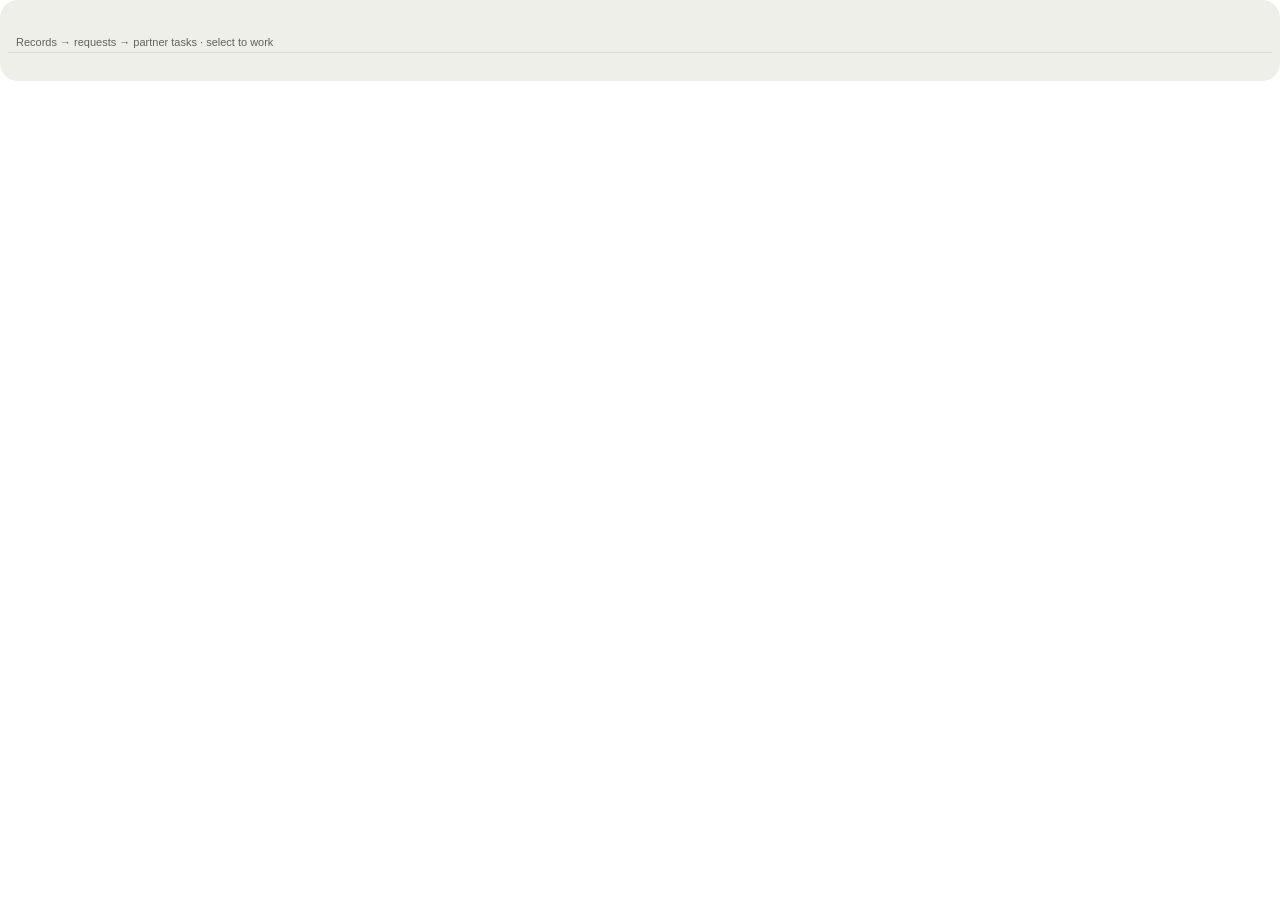
<file: ui/evidence_scene/index.html>
<!doctype html><html lang="en"><head><meta charset="utf-8"><meta name="viewport" content="width=device-width,initial-scale=1"><style>
*{box-sizing:border-box}body{margin:0;color:#171a19;font:13px Arial,sans-serif}.map{background:#eeefe9;border-radius:18px;padding:12px 8px}.track{display:flex;gap:8px;overflow-x:auto;padding:8px 6px 16px;scroll-behavior:smooth;scrollbar-color:#a7ab9f transparent}.node{position:relative;flex:0 0 132px;min-height:160px;border:1px solid transparent;border-radius:14px;background:transparent;color:#171a19;padding:12px 8px;cursor:pointer;font:inherit}.node[aria-pressed=true]{background:#fff;border-color:#343a32;box-shadow:0 4px 12px #0001}.node:focus-visible{outline:3px solid #9a7513;outline-offset:-3px}.node strong,.node small{display:block;line-height:1.5}.node small{font-size:10px;color:#5e655b}.number{position:absolute;top:7px;left:9px;font-size:10px;color:#60695a}.stage{height:65px;perspective:500px;display:grid;place-items:center}.cube{width:35px;height:35px;position:relative;transform-style:preserve-3d;transform:rotateX(-24deg) rotateY(-34deg);transition:transform .25s}.node:hover .cube,.node[aria-pressed=true] .cube{transform:translateY(-5px) rotateX(-24deg) rotateY(-24deg)}.face{position:absolute;width:35px;height:35px;border:1px solid #b6beb0;background:#d6ddd0}.front{transform:translateZ(17.5px)}.right{transform:rotateY(90deg) translateZ(17.5px);background:#b9c3b1}.top{transform:rotateX(90deg) translateZ(17.5px);background:#f6f8f2}.difference .front{background:#f4ce49;border-color:#c5a42d}.difference .right{background:#c9a62c}.difference .top{background:#ffe78f}.missing .face{background:#ffffff80;border:2px dashed #7a8272}.badge{font-size:10px;display:inline-block;border-radius:5px;background:#e2e6dc;padding:4px 6px;margin:7px 0}.difference .badge{background:#ffe58a}.missing .badge{background:#f1e9d8}.hint{font-size:11px;color:#5e655b;padding:0 8px 4px}@media(prefers-reduced-motion:reduce){.cube{transition:none}.track{scroll-behavior:auto}}
.commands{display:flex;gap:8px;flex-wrap:wrap;padding:12px 8px 4px;border-top:1px solid #d9ddd1}.commands button{cursor:pointer;min-height:44px;border:1px solid #c8cdbf;background:#fff;color:#20251c;border-radius:9px;padding:8px 12px;font:600 12px Arial}.commands button:first-child{background:#f4ce49;border-color:#d3b13e}.commands button:focus-visible{outline:3px solid #9a7513}.workflow{display:block;font-size:10px;color:#345a36;margin-top:4px}.action .front,.task .front{background:#cbdce9}.action .top,.task .top{background:#e5eef5}.kind{display:block;font-size:9px;color:#686f61;text-transform:uppercase;letter-spacing:1px}.task .cube{transform:rotateX(-24deg) rotateY(-34deg) scale(.9)}
</style></head><body><div class="map"><div class="track" role="group" aria-label="Shipment evidence stages"></div><div class="hint">Records → requests → partner tasks · select to work</div><div class="commands" aria-label="Actions for selected node"></div></div><script>
const send=(type,extra={})=>window.parent.postMessage({isStreamlitMessage:true,type,...extra},'*');
let selected=null;let nodes=[];let compact=false;const track=document.querySelector('.track');
function height(){send('streamlit:setFrameHeight',{height:Math.ceil(document.querySelector('.map').getBoundingClientRect().height)+2})}
function choose(intent){send('streamlit:setComponentValue',{value:{id:selected,intent,nonce:crypto.randomUUID()},dataType:'json'})}
function commands(){const box=document.querySelector('.commands');box.replaceChildren();const node=nodes.find(n=>n.id===selected);(node?.commands||[]).forEach(([intent,label])=>{const button=document.createElement('button');button.textContent=compact?'Open case to '+label.toLowerCase():label;button.dataset.intent=intent;button.onclick=()=>choose(intent);box.append(button)});height()}
function render(){track.replaceChildren();nodes.forEach((node,i)=>{const b=document.createElement('button');b.type='button';b.className='node '+(node.kind||'event')+' '+(node.status==='Difference'?'difference':node.status.startsWith('Missing')?'missing':'');b.dataset.id=node.id;b.setAttribute('aria-pressed',String(node.id===selected));b.setAttribute('aria-label',`${i+1}. ${node.label}: ${node.status}`);b.innerHTML='<span class="number"></span><div class="stage" aria-hidden="true"><div class="cube"><span class="face front"></span><span class="face right"></span><span class="face top"></span></div></div><span class="kind"></span><strong></strong><span class="badge"></span><small></small><span class="workflow"></span>';b.querySelector('.number').textContent=String(i+1).padStart(2,'0');b.querySelector('.kind').textContent=node.kind==='event'?'Source record':node.kind==='action'?'Approval':'Follow-up';b.querySelector('strong').textContent=node.label;b.querySelector('.badge').textContent=node.status;b.querySelector('small').textContent=node.time;b.querySelector('.workflow').textContent=node.workflow||'';b.onclick=()=>{selected=node.id;track.querySelectorAll('button').forEach(x=>x.setAttribute('aria-pressed',String(x.dataset.id===selected)));commands();choose(null)};track.append(b)});requestAnimationFrame(()=>{track.querySelector('[aria-pressed=true]')?.scrollIntoView({block:'nearest',inline:'center'});commands()})}
window.addEventListener('message',e=>{if(e.source!==window.parent||e.data.type!=='streamlit:render')return;nodes=e.data.args.nodes;compact=e.data.args.compact;if(!nodes.some(n=>n.id===selected))selected=e.data.args.initial;render()});send('streamlit:componentReady',{apiVersion:1});height();
</script></body></html>
</file>
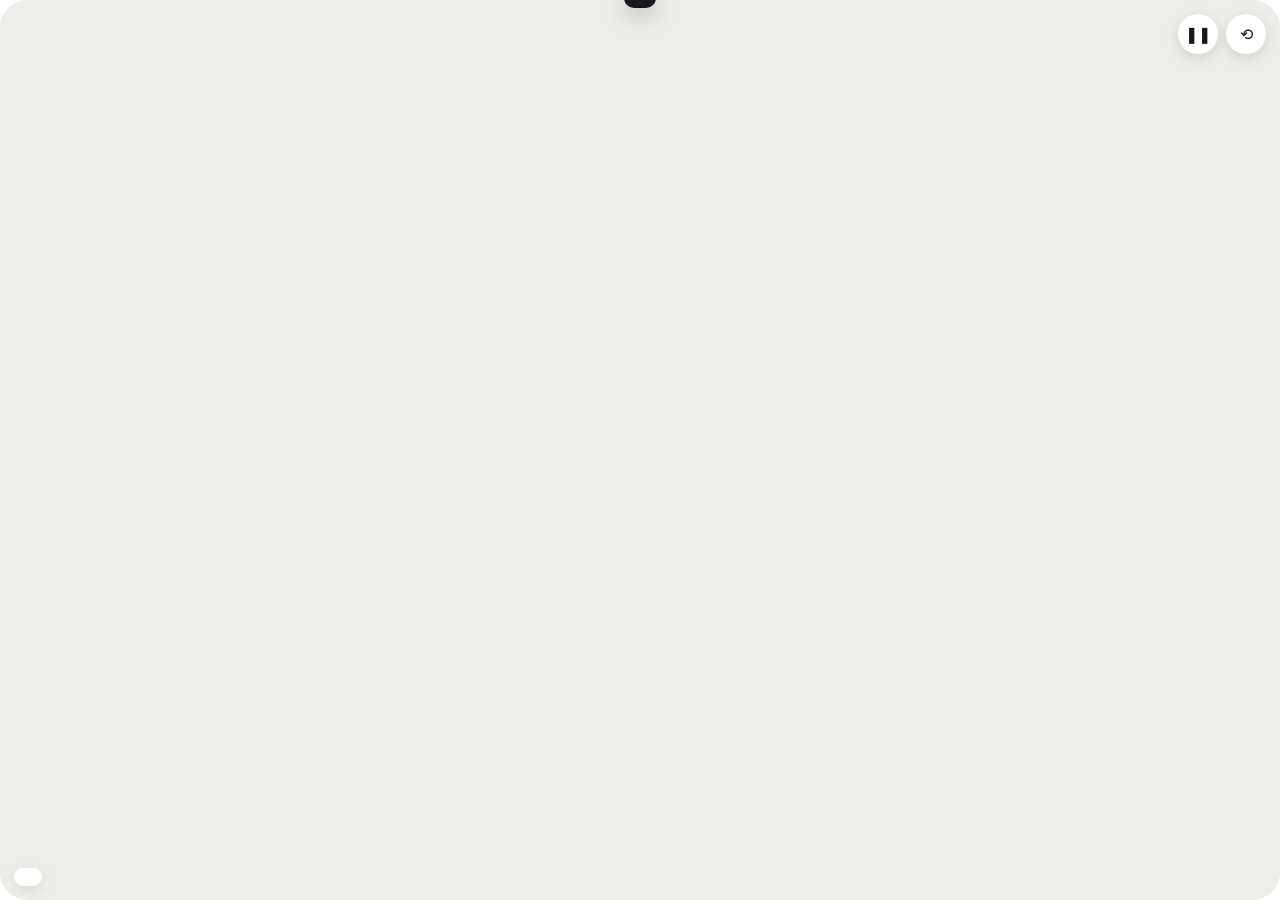
<file: ui/scene3d/index.html>
<!doctype html>
<html lang="en">
<head>
<meta charset="utf-8">
<meta name="viewport" content="width=device-width,initial-scale=1">
<title>ParcelVerify 3D workspace</title>
<style>
*{box-sizing:border-box}
html,body{margin:0;height:100%;overflow:hidden;background:transparent;font-family:Inter,"Segoe UI",Arial,sans-serif;color:#17191a}
#wrap{position:relative;width:100%;height:100%;border-radius:28px;overflow:hidden;background:#eceee9}
canvas{display:block;width:100%;height:100%;touch-action:none;cursor:grab;outline:none}
canvas.drag{cursor:grabbing}canvas.hot{cursor:pointer}
#labels{position:absolute;inset:0;pointer-events:none;overflow:hidden}
.chip{position:absolute;left:0;top:0;transform:translate(-50%,-100%);display:flex;align-items:center;gap:6px;background:#fff;border:0;border-radius:999px;padding:6px 11px;font:600 12px Inter,"Segoe UI",Arial,sans-serif;color:#17191a;box-shadow:0 6px 18px rgba(20,22,20,.16);white-space:nowrap;pointer-events:auto;cursor:pointer;transition:opacity .25s,transform .25s}
.chip .dot{width:8px;height:8px;border-radius:50%;background:#b9bdb4;flex:none}
.chip.diff .dot{background:#f5c542}.chip.miss .dot{background:#fff;border:2px dashed #555}.chip.ok .dot{background:#34b36a}.chip.work .dot{background:#4d8fe0}
.chip.sel{background:#17191a;color:#fff}.chip.sel .dot{box-shadow:0 0 0 2px #fff}
.chip.status{background:#f5c542;color:#17191a;font-weight:700}.chip.status.green{background:#34b36a;color:#fff}.chip.status.blue{background:#4d8fe0;color:#fff}.chip.status.dark{background:#17191a;color:#fff}
.chip.small{padding:4px 8px;font-size:11px}
.chip.hidden{opacity:0;pointer-events:none}
.chip:focus-visible,.hud button:focus-visible,.strip button:focus-visible{outline:3px solid #b98318;outline-offset:2px}
.hud{position:absolute;top:14px;right:14px;display:flex;gap:8px;z-index:3}
.hud button{width:40px;height:40px;border-radius:50%;border:0;background:#fff;box-shadow:0 4px 14px rgba(0,0,0,.12);font-size:16px;cursor:pointer;color:#17191a}
.badge{position:absolute;left:14px;bottom:14px;z-index:3;background:rgba(255,255,255,.94);border-radius:999px;padding:9px 14px;font-size:13px;color:#4c514a;box-shadow:0 4px 14px rgba(0,0,0,.08);max-width:calc(100% - 28px);white-space:nowrap;overflow:hidden;text-overflow:ellipsis}
.badge b{color:#17191a}
.legend{position:absolute;left:14px;top:14px;z-index:3;display:flex;flex-wrap:wrap;gap:6px;max-width:70%}
.legend span{background:rgba(255,255,255,.94);border-radius:999px;padding:5px 9px;font-size:11px;font-weight:600;display:flex;align-items:center;gap:5px}
.legend i{width:9px;height:9px;border-radius:3px;display:inline-block}
.strip{position:absolute;left:0;right:0;bottom:58px;z-index:3;display:flex;gap:6px;padding:0 14px;overflow-x:auto;scrollbar-width:none}
.strip::-webkit-scrollbar{display:none}
.strip button{flex:none;border:0;border-radius:12px;background:rgba(255,255,255,.95);padding:7px 10px;font:600 11px Inter,"Segoe UI",Arial,sans-serif;color:#17191a;cursor:pointer;box-shadow:0 3px 10px rgba(0,0,0,.08);display:flex;gap:6px;align-items:center}
.strip button[aria-pressed=true]{background:#17191a;color:#fff}
.strip .n{opacity:.55}
.toast{position:absolute;left:50%;top:16px;z-index:4;transform:translate(-50%,-140%);background:#17191a;color:#fff;border-radius:999px;padding:10px 16px;font-size:13px;font-weight:600;box-shadow:0 8px 24px rgba(0,0,0,.2);transition:transform .45s cubic-bezier(.2,.9,.3,1.2);max-width:calc(100% - 120px);text-align:center}
.toast.show{transform:translate(-50%,0)}
.toast b{color:#f5c542}
.fallback{position:absolute;inset:0;display:none;align-items:center;justify-content:center;flex-direction:column;gap:8px;padding:24px;text-align:center;color:#4c514a;font-size:14px}
.nogl .fallback{display:flex}.nogl canvas{display:none}
@media (max-width:520px){.chip{font-size:11px;padding:5px 9px}.chip.minor{display:none}.legend{display:none}.badge{font-size:12px}}
@media (prefers-reduced-motion:reduce){.toast,.chip{transition:none}}
</style>
</head>
<body>
<div id="wrap">
  <canvas id="c" tabindex="0" aria-label="Interactive 3D map. Drag to rotate, scroll or pinch to zoom, select a building to inspect it."></canvas>
  <div id="labels" aria-hidden="false"></div>
  <div class="legend" id="legend"></div>
  <div class="hud">
    <button type="button" id="motion" title="Pause motion" aria-label="Pause motion">❚❚</button>
    <button type="button" id="reset" title="Reset view" aria-label="Reset view">⟲</button>
  </div>
  <div class="strip" id="strip" role="group" aria-label="Map locations"></div>
  <div class="badge" id="badge"></div>
  <div class="toast" id="toast" role="status" aria-live="polite"></div>
  <div class="fallback"><b>3D view is not available in this browser.</b><span>Use the location buttons below the map. Every action still works.</span></div>
</div>
<script type="module">
import * as THREE from './three.module.min.js';

/* ---------- Streamlit bridge (component API v1, no external library) ---------- */
const send=(type,extra={})=>window.parent.postMessage({isStreamlitMessage:true,type,...extra},'*');
const nonce=()=>Date.now().toString(36)+Math.random().toString(36).slice(2,10);
const emit=(kind,id)=>send('streamlit:setComponentValue',{value:{type:kind,id,nonce:nonce()},dataType:'json'});
let frameHeight=0;
const setHeight=h=>{if(h!==frameHeight){frameHeight=h;send('streamlit:setFrameHeight',{height:h})}};

/* ---------- Palette taken from the reference: white city, yellow focus, charcoal ---------- */
const C={bg:0xeceee9,ground:0xe3e5df,block:0xf4f4f1,bld:0xfbfbf9,yellow:0xf5c542,black:0x1d1f21,green:0x34b36a,blue:0x4d8fe0,road:0xdfe1db,box:0xc8945c,tape:0xe9d3a8,grey:0xc9ccc4};
const wrap=document.getElementById('wrap'),canvas=document.getElementById('c'),labels=document.getElementById('labels');
const stripEl=document.getElementById('strip'),badgeEl=document.getElementById('badge'),toastEl=document.getElementById('toast'),legendEl=document.getElementById('legend');
let reduce=matchMedia('(prefers-reduced-motion: reduce)').matches;
let paused=reduce;

let renderer;
try{renderer=new THREE.WebGLRenderer({canvas,antialias:true});}catch(e){wrap.classList.add('nogl');}
const scene=new THREE.Scene();
scene.background=new THREE.Color(C.bg);
scene.fog=new THREE.Fog(C.bg,135,230);
const camera=new THREE.OrthographicCamera(-1,1,1,-1,1,500);
const rig={target:new THREE.Vector3(0,0,0),yaw:Math.PI*0.25,pitch:0.68,dist:150,zoom:1,base:58};
if(renderer){
  renderer.setPixelRatio(Math.min(window.devicePixelRatio||1,2));
  renderer.shadowMap.enabled=true;renderer.shadowMap.type=THREE.PCFSoftShadowMap;
  renderer.outputColorSpace=THREE.SRGBColorSpace;
}
scene.add(new THREE.HemisphereLight(0xffffff,0xd5d8cf,1.55));
const sun=new THREE.DirectionalLight(0xffffff,1.9);
sun.position.set(-40,80,30);sun.castShadow=true;sun.shadow.mapSize.set(2048,2048);
Object.assign(sun.shadow.camera,{left:-75,right:75,top:75,bottom:-75,near:10,far:220});sun.shadow.bias=-0.0006;
scene.add(sun);scene.add(sun.target);

/* ---------- small helpers ---------- */
const mat=(color,extra={})=>new THREE.MeshStandardMaterial({color,roughness:.88,metalness:0,...extra});
const M={ground:mat(C.ground),block:mat(C.block),bld:mat(C.bld),black:mat(C.black,{roughness:.6}),yellow:mat(C.yellow,{roughness:.7}),green:mat(C.green),blue:mat(C.blue),box:mat(C.box),tape:mat(C.tape),wheel:mat(0x2b2d2f),route:mat(C.yellow,{roughness:.5,emissive:0x5a4300,emissiveIntensity:.25}),routeBase:mat(0xd2d5cd),glass:mat(0x9aa3a8,{roughness:.3})};
const box=(w,h,d,m)=>{const o=new THREE.Mesh(new THREE.BoxGeometry(w,h,d),m);o.castShadow=true;o.receiveShadow=true;return o};
function rng(seedText){let h=1779033703^seedText.length;for(let i=0;i<seedText.length;i++){h=Math.imul(h^seedText.charCodeAt(i),3432918353);h=h<<13|h>>>19}
  return()=>{h=Math.imul(h^h>>>16,2246822507);h=Math.imul(h^h>>>13,3266489909);h^=h>>>16;return(h>>>0)/4294967296}}
const ease=t=>t<.5?4*t*t*t:1-Math.pow(-2*t+2,3)/2;
const tweens=[];
function tween(dur,apply,done){dirty=true;if(reduce||dur<=0){apply(1);done&&done();return}tweens.push({t0:performance.now(),dur,apply,done})}
function runTweens(now){for(let i=tweens.length-1;i>=0;i--){const tw=tweens[i];const t=Math.min(1,(now-tw.t0)/tw.dur);tw.apply(ease(t));if(t>=1){tweens.splice(i,1);tw.done&&tw.done()}}}
function disposeTree(o){o.traverse(n=>{if(n.geometry)n.geometry.dispose();if(n.material&&!Object.values(M).includes(n.material)){(Array.isArray(n.material)?n.material:[n.material]).forEach(m=>{m.map&&m.map.dispose();m.dispose()})}})}

class Poly{
  constructor(points){this.p=points.map(([x,z])=>new THREE.Vector3(x,0,z));this.cum=[0];
    for(let i=1;i<this.p.length;i++)this.cum.push(this.cum[i-1]+this.p[i].distanceTo(this.p[i-1]));this.len=this.cum[this.cum.length-1]}
  at(d){d=Math.max(0,Math.min(this.len,d));let i=1;while(i<this.p.length-1&&this.cum[i]<d)i++;
    const a=this.p[i-1],b=this.p[i],seg=this.cum[i]-this.cum[i-1]||1,t=(d-this.cum[i-1])/seg;
    return{pos:a.clone().lerp(b,t),dir:b.clone().sub(a).normalize()}}
}

/* ---------- labels projected from 3D anchors ---------- */
const chips=[];
function chip(text,cls,anchor,onClick,title){
  const el=document.createElement('button');el.type='button';el.className='chip '+(cls||'');
  el.innerHTML='<span class="dot"></span><span class="t"></span>';el.querySelector('.t').textContent=text;
  if(title)el.title=title;el.setAttribute('aria-label',title||text);
  if(onClick)el.onclick=e=>{e.stopPropagation();onClick()};else el.style.pointerEvents='none';
  labels.append(el);const c={el,anchor,lift:0};chips.push(c);return c}
function clearChips(){chips.splice(0).forEach(c=>c.el.remove())}
const v3=new THREE.Vector3();
function placeChips(){const w=wrap.clientWidth,h=wrap.clientHeight;
  for(const c of chips){v3.copy(c.anchor);v3.y+=c.lift;v3.project(camera);
    const x=(v3.x+1)/2*w,y=(1-v3.y)/2*h;c.el.style.left=x.toFixed(1)+'px';c.el.style.top=y.toFixed(1)+'px';
    c.el.style.visibility=(x<-80||x>w+80||y<-40||y>h+40)?'hidden':'visible'}}

let toastTimer=null;
function toast(html,ms=3600){toastEl.innerHTML=html;toastEl.classList.add('show');clearTimeout(toastTimer);toastTimer=setTimeout(()=>toastEl.classList.remove('show'),ms)}

/* ---------- city: a white isometric neighbourhood like the reference ---------- */
const R=5,BLOCK=10,INNER=7.4;
const world=new THREE.Group();scene.add(world);
let cityGroup=null,dynamicGroup=null;
function buildCity(seedText,reserved){
  if(cityGroup){world.remove(cityGroup);disposeTree(cityGroup)}
  cityGroup=new THREE.Group();world.add(cityGroup);
  const ground=new THREE.Mesh(new THREE.PlaneGeometry(400,400),M.ground);ground.rotation.x=-Math.PI/2;ground.receiveShadow=true;cityGroup.add(ground);
  const rand=rng(seedText);
  const slabs=[],blds=[],crowns=[],trunks=[];
  const m4=new THREE.Matrix4(),q=new THREE.Quaternion(),s=new THREE.Vector3(),p=new THREE.Vector3();
  const put=(arr,x,y,z,w,h,d)=>arr.push(m4.compose(p.set(x,y,z),q,s.set(w,h,d)).clone());
  for(let i=-R;i<=R;i++)for(let j=-R;j<=R;j++){
    const cx=i*BLOCK,cz=j*BLOCK;put(slabs,cx,.12,cz,INNER,.24,INNER);
    if(reserved.has(i+','+j))continue;
    const r=rand();
    if(r<.14){for(let k=0;k<5;k++){const tx=cx+(rand()-.5)*5.6,tz=cz+(rand()-.5)*5.6,sc=.7+rand()*.6;put(crowns,tx,1.25*sc+.24,tz,sc,sc,sc);put(trunks,tx,.55+.24,tz,.18,.7,.18)}continue}
    const slots=r<.35?[[0,0,5.6,5.6]]:[[-1.75,-1.75,2.9,2.9],[1.75,-1.75,2.9,2.9],[-1.75,1.75,2.9,2.9],[1.75,1.75,2.9,2.9]];
    for(const[ox,oz,mw,md]of slots){
      if(slots.length>1&&rand()<.22){const sc=.6+rand()*.4;put(crowns,cx+ox,1.2*sc+.24,cz+oz,sc,sc,sc);put(trunks,cx+ox,.55+.24,cz+oz,.18,.7,.18);continue}
      const w=mw*(.72+rand()*.26),d=md*(.72+rand()*.26),h=(slots.length>1?1.1:1.6)+Math.pow(rand(),1.6)*(slots.length>1?5:6.5);
      put(blds,cx+ox,.24+h/2,cz+oz,w,h,d);
      if(rand()<.45){const h2=.6+rand()*1.6;put(blds,cx+ox+(rand()-.5)*.4,.24+h+h2/2,cz+oz+(rand()-.5)*.4,w*.55,h2,d*.55)}
      if(rand()<.3){put(blds,cx+ox+w*.36,.24+h+.25,cz+oz-d*.3,.5,.5,.5)}
    }
    if(rand()<.6){const side=rand()<.5?-1:1;for(let k=-1;k<=1;k+=2){const sc=.45;put(crowns,cx+k*2.4,.9+.24,cz+side*3.25,sc,sc,sc);put(trunks,cx+k*2.4,.45+.24,cz+side*3.25,.12,.5,.12)}}
  }
  const inst=(geo,material,arr,shadow=true)=>{if(!arr.length)return;const im=new THREE.InstancedMesh(geo,material,arr.length);arr.forEach((m,k)=>im.setMatrixAt(k,m));im.castShadow=shadow;im.receiveShadow=true;cityGroup.add(im)};
  inst(new THREE.BoxGeometry(1,1,1),M.block,slabs,false);
  inst(new THREE.BoxGeometry(1,1,1),M.bld,blds);
  inst(new THREE.IcosahedronGeometry(1,0),M.bld,crowns);
  inst(new THREE.CylinderGeometry(1,1,1,5),M.bld,trunks);
}

/* ---------- shared objects ---------- */
function makePin(color=C.black){
  const g=new THREE.Group();const m=mat(color,{roughness:.5});
  const head=new THREE.Mesh(new THREE.SphereGeometry(.95,20,14),m);head.position.y=1.5;head.castShadow=true;
  const tip=new THREE.Mesh(new THREE.ConeGeometry(.78,1.4,20),m);tip.rotation.x=Math.PI;tip.position.y=.62;tip.castShadow=true;
  const icon=new THREE.Mesh(new THREE.BoxGeometry(.6,.6,.6),mat(0xffffff,{emissive:0xffffff,emissiveIntensity:.3}));icon.position.y=1.5;icon.rotation.set(.5,.6,0);
  g.add(head,tip,icon);g.userData.icon=icon;return g}
function makeRing(color=C.yellow){const r=new THREE.Mesh(new THREE.RingGeometry(3.1,3.7,48),new THREE.MeshBasicMaterial({color,transparent:true,opacity:.9,side:THREE.DoubleSide,depthWrite:false}));r.rotation.x=-Math.PI/2;r.position.y=.3;return r}
function makeParcel(){const g=new THREE.Group();const b=box(1.2,.9,1.2,M.box);const t=box(1.22,.92,.24,M.tape);const t2=box(.24,.92,1.22,M.tape);g.add(b,t,t2);return g}
function makeVan(){
  const g=new THREE.Group();
  const body=box(2.6,1.3,1.4,M.black);body.position.y=1.05;
  const cab=box(1,1,1.38,M.black);cab.position.set(1.65,.9,0);
  const glass=box(.05,.5,1.2,M.glass);glass.position.set(2.16,1.1,0);
  const stripe=box(2.62,.22,1.42,M.yellow);stripe.position.y=1.15;
  g.add(body,cab,glass,stripe);
  for(const[x,z]of[[-.8,.7],[-.8,-.7],[1.4,.7],[1.4,-.7]]){const w=new THREE.Mesh(new THREE.CylinderGeometry(.36,.36,.3,14),M.wheel);w.rotation.x=Math.PI/2;w.position.set(x,.38,z);g.add(w)}
  const cargo=makeParcel();cargo.scale.setScalar(.75);cargo.position.set(-.4,2.05,0);cargo.visible=false;g.add(cargo);g.userData.cargo=cargo;
  return g}
function arrowTexture(){const c=document.createElement('canvas');c.width=c.height=128;const x=c.getContext('2d');x.fillStyle='#f5c542';x.beginPath();x.arc(64,64,58,0,Math.PI*2);x.fill();
  x.strokeStyle='#1d1f21';x.lineWidth=14;x.lineCap='round';x.beginPath();x.moveTo(42,86);x.lineTo(86,42);x.moveTo(52,42);x.lineTo(86,42);x.lineTo(86,76);x.stroke();
  const t=new THREE.CanvasTexture(c);t.colorSpace=THREE.SRGBColorSpace;return t}
function makeHQ(){const g=new THREE.Group();const b=box(5.4,4.6,5.4,M.black);b.position.y=2.54;const t=box(3.2,1.4,3.2,M.black);t.position.y=5.5;
  const logo=new THREE.Mesh(new THREE.PlaneGeometry(2.6,2.6),new THREE.MeshBasicMaterial({map:arrowTexture(),transparent:true}));logo.rotation.x=-Math.PI/2;logo.position.y=6.22;
  const band=box(5.46,.3,5.46,M.yellow);band.position.y=4.2;g.add(b,t,logo,band);return g}
function makeStation(role,look){
  const g=new THREE.Group();let body;const surface=look==='missing'?new THREE.MeshStandardMaterial({color:0xffffff,transparent:true,opacity:.22,depthWrite:false}):mat(look==='diff'?C.yellow:C.bld);
  if(role==='depot'){body=box(5.6,2.4,4.2,surface);body.position.y=1.44;const roof=box(5.8,.3,4.4,look==='missing'?surface:M.block);roof.position.y=2.75;g.add(roof);
    for(let k=-1;k<=1;k++){const door=box(1.1,1.3,.1,M.black);door.position.set(k*1.7,.9,2.12);if(look!=='missing')g.add(door)}}
  else if(role==='house'){body=box(3.4,2.2,3.4,surface);body.position.y=1.34;const roof=new THREE.Mesh(new THREE.ConeGeometry(2.75,1.6,4),look==='missing'?surface:mat(look==='diff'?C.yellow:C.bld));roof.rotation.y=Math.PI/4;roof.position.y=3.25;roof.castShadow=true;g.add(roof)}
  else{body=box(3.8,3.6,3.8,surface);body.position.y=2.04;const top=box(2.2,1.1,2.2,surface);top.position.y=4.4;g.add(top);
    const wing=box(2,1.8,2.4,surface);wing.position.set(2.6,1.14,.6);g.add(wing)}
  g.add(body);g.userData.surface=surface;g.userData.height=role==='hub'?5:role==='house'?4:3;
  if(look==='missing'){const edges=new THREE.LineSegments(new THREE.EdgesGeometry(body.geometry),new THREE.LineDashedMaterial({color:0x3b3f3a,dashSize:.35,gapSize:.25}));edges.position.copy(body.position);edges.computeLineDistances();g.add(edges)}
  return g}
function ribbon(poly,material,width=.8,y=.27){
  const g=new THREE.Group();g.userData.segs=[];
  for(let i=1;i<poly.p.length;i++){const a=poly.p[i-1],b=poly.p[i];const m=new THREE.Mesh(new THREE.BoxGeometry(1,.06,width),material);m.receiveShadow=true;
    m.position.set(0,y,0);m.rotation.y=-Math.atan2(b.z-a.z,b.x-a.x);g.add(m);g.userData.segs.push({m,a,b,len:a.distanceTo(b),start:poly.cum[i-1]})}
  g.userData.set=d=>{for(const s of g.userData.segs){const l=Math.max(0,Math.min(s.len,d-s.start));s.m.visible=l>.01;if(!s.m.visible)continue;
    const dir=s.b.clone().sub(s.a).normalize();s.m.scale.x=l+width*.5;s.m.position.set(s.a.x+dir.x*l/2,y,s.a.z+dir.z*l/2)}};
  return g}

/* ---------- picking + camera control ---------- */
const pickables=[];const ray=new THREE.Raycaster();const ndc=new THREE.Vector2();
let onPick=null,hovered=null;
function pickAt(cx,cy){const r=canvas.getBoundingClientRect();ndc.set((cx-r.left)/r.width*2-1,-((cy-r.top)/r.height)*2+1);ray.setFromCamera(ndc,camera);
  const hit=ray.intersectObjects(pickables,true)[0];if(!hit)return null;let o=hit.object;while(o&&!o.userData.pick)o=o.parent;return o}
const pointers=new Map();let downAt=null,moved=0,pinch0=0,zoom0=1;
canvas.addEventListener('pointerdown',e=>{canvas.setPointerCapture(e.pointerId);pointers.set(e.pointerId,{x:e.clientX,y:e.clientY});downAt={x:e.clientX,y:e.clientY};moved=0;
  if(pointers.size===2){const[a,b]=[...pointers.values()];pinch0=Math.hypot(a.x-b.x,a.y-b.y);zoom0=rig.zoom}});
canvas.addEventListener('pointermove',e=>{const prev=pointers.get(e.pointerId);
  if(prev){const dx=e.clientX-prev.x,dy=e.clientY-prev.y;prev.x=e.clientX;prev.y=e.clientY;moved+=Math.abs(dx)+Math.abs(dy);
    if(pointers.size===2){const[a,b]=[...pointers.values()];rig.zoom=Math.max(.6,Math.min(3.2,zoom0*Math.hypot(a.x-b.x,a.y-b.y)/(pinch0||1)))}
    else if(moved>5){canvas.classList.add('drag');rig.yaw-=dx*.006;rig.pitch=Math.max(.42,Math.min(1.05,rig.pitch+dy*.003))}
    userMoved=true;return}
  const o=pickAt(e.clientX,e.clientY);if(o!==hovered){hovered=o;canvas.classList.toggle('hot',!!o)}});
const up=e=>{canvas.classList.remove('drag');pointers.delete(e.pointerId);if(downAt&&moved<6&&pointers.size===0){const o=pickAt(e.clientX,e.clientY);if(o&&onPick)onPick(o.userData.pick)}downAt=null};
canvas.addEventListener('pointerup',up);canvas.addEventListener('pointercancel',up);
canvas.addEventListener('wheel',e=>{e.preventDefault();rig.zoom=Math.max(.6,Math.min(3.2,rig.zoom*Math.exp(-e.deltaY*.0012)));userMoved=true},{passive:false});
canvas.addEventListener('keydown',e=>{if(e.key==='ArrowLeft')rig.yaw+=.12;else if(e.key==='ArrowRight')rig.yaw-=.12;else if(e.key==='+'||e.key==='=')rig.zoom=Math.min(3.2,rig.zoom*1.15);else if(e.key==='-')rig.zoom=Math.max(.6,rig.zoom/1.15);else return;e.preventDefault()});
let userMoved=false,home={target:new THREE.Vector3(),zoom:1,yaw:Math.PI*.25,pitch:.68};
function flyTo(target,zoom,dur=900,yaw){const t0=rig.target.clone(),z0=rig.zoom,y0=rig.yaw,p0=rig.pitch;const y1=yaw===undefined?y0:yaw;
  tween(dur,k=>{rig.target.lerpVectors(t0,target,k);rig.zoom=z0+(zoom-z0)*k;rig.yaw=y0+(y1-y0)*k})}
document.getElementById('reset').onclick=()=>{userMoved=false;flyTo(home.target,home.zoom,700,home.yaw);rig.pitch=home.pitch};
const motionBtn=document.getElementById('motion');
const syncMotion=()=>{motionBtn.textContent=paused?'▶':'❚❚';motionBtn.title=paused?'Resume motion':'Pause motion';motionBtn.setAttribute('aria-label',motionBtn.title)};
motionBtn.onclick=()=>{paused=!paused;syncMotion();dirty=true};syncMotion();

function resize(){if(!renderer)return;const w=wrap.clientWidth||600,h=wrap.clientHeight||400;renderer.setSize(w,h,false);
  const a=w/h,base=rig.base*(a<1?1.35:1);camera.left=-base*a/2;camera.right=base*a/2;camera.top=base/2;camera.bottom=-base/2;camera.updateProjectionMatrix()}
new ResizeObserver(resize).observe(wrap);

/* ---------- mode: CITY (home page overview of real cases) ---------- */
const BUCKET={needs_review:{color:C.yellow,label:'Needs review',css:'#f5c542'},awaiting_approval:{color:C.black,label:'Waiting for approval',css:'#1d1f21'},waiting_evidence:{color:0x8fb8ea,label:'Waiting for partner',css:'#8fb8ea'},resolved:{color:0xdff2e6,label:'Closed',css:'#9fd8b4'}};
const LOTS=[[1,1],[-2,2],[2,-2],[-1,-1],[3,1],[0,3],[-3,0],[1,-3],[3,3],[-2,-3],[-3,3],[4,-1],[0,-1],[2,4]];
let animate=[];
function buildCityMode(a){
  const cases=(a.cases||[]).slice(0,LOTS.length);
  const reserved=new Set(cases.map((_,k)=>LOTS[k].join(',')));reserved.add('-3,-3');
  buildCity('city-overview',reserved);
  if(dynamicGroup){world.remove(dynamicGroup);disposeTree(dynamicGroup)}dynamicGroup=new THREE.Group();world.add(dynamicGroup);
  pickables.length=0;clearChips();animate=[];
  const depot=makeStation('depot','ok');depot.position.set(-30,.24,-30);dynamicGroup.add(depot);
  chip('Partner network','small minor',new THREE.Vector3(-30,4,-30));
  const counts={};(a.cases||[]).forEach(c=>counts[c.bucket]=(counts[c.bucket]||0)+1);
  legendEl.innerHTML='';Object.entries(BUCKET).forEach(([k,b])=>{if(!counts[k])return;const s=document.createElement('span');s.innerHTML='<i></i>';s.querySelector('i').style.background=b.css;s.append(b.label+' · '+counts[k]);legendEl.append(s)});
  let featuredPos=null;
  cases.forEach((c,k)=>{const[i,j]=LOTS[k];const pos=new THREE.Vector3(i*BLOCK,.24,j*BLOCK);
    const b=BUCKET[c.bucket]||BUCKET.needs_review;const g=new THREE.Group();g.position.copy(pos);
    const h=2.4+((k*37)%5)*.8+(c.id===a.featured?2:0);const m=mat(b.color,{roughness:.7});
    const main=box(4.2,h,4.2,m);main.position.y=h/2;g.add(main);const top=box(2.4,1.2,2.4,m);top.position.y=h+.6;g.add(top);
    const wing=box(2.4,h*.55,2,mat(C.bld));wing.position.set(-2.2,h*.275,1.6);g.add(wing);
    g.userData.pick={type:'open',id:c.id};pickables.push(g);dynamicGroup.add(g);
    const pin=makePin(c.bucket==='awaiting_approval'?C.yellow:C.black);pin.position.set(0,h+1.6,0);g.add(pin);animate.push({kind:'bob',o:pin,base:h+1.6,ph:k});
    const important=c.id===a.featured||k<4;
    const label=chip(c.id===a.featured?c.shipment+' · '+c.title:c.shipment,(important?'':'minor ')+(c.id===a.featured?'sel':''),new THREE.Vector3(pos.x,h+5.2,pos.z),()=>openCase(c,pos),c.shipment+': '+c.title+' ('+b.label+'). Open case.');
    label.el.querySelector('.dot').style.background=b.css;
    if(c.id===a.featured)featuredPos=pos.clone();
  });
  stripEl.innerHTML='';
  cases.slice(0,8).forEach((c,k)=>{const btn=document.createElement('button');btn.type='button';btn.innerHTML='<span class="n"></span><span></span>';btn.firstChild.textContent=String(k+1).padStart(2,'0');btn.lastChild.textContent=c.shipment;btn.title='Open '+c.shipment+' · '+c.title;
    btn.onclick=()=>openCase(c,new THREE.Vector3(LOTS[k][0]*BLOCK,0,LOTS[k][1]*BLOCK));stripEl.append(btn)});
  if(featuredPos){
    const end=[featuredPos.x-5,featuredPos.z-5];const poly=new Poly([[-25,-25],[-25,end[1]],end]);
    const base=ribbon(poly,M.routeBase);base.userData.set(poly.len);dynamicGroup.add(base);
    const route=ribbon(poly,M.route);dynamicGroup.add(route);route.userData.set(0);tween(1600,k=>route.userData.set(poly.len*k));
    const van=makeVan();van.scale.setScalar(.8);dynamicGroup.add(van);animate.push({kind:'loop',o:van,poly,speed:9,t:0});
    const f=(a.cases||[]).find(c=>c.id===a.featured);
    badgeEl.innerHTML='Next review · <b></b>';badgeEl.querySelector('b').textContent=f?f.shipment+' · '+f.title:'';
  }else{badgeEl.textContent=cases.length?'Select a building to open its case':'No open cases · everything is reviewed';}
  onPick=p=>{if(p.type==='open'){const k=cases.findIndex(c=>c.id===p.id);if(k>=0)openCase(cases[k],new THREE.Vector3(LOTS[k][0]*BLOCK,0,LOTS[k][1]*BLOCK))}};
  home={target:featuredPos?new THREE.Vector3(featuredPos.x*.4-5,0,featuredPos.z*.4-5):new THREE.Vector3(0,0,0),zoom:wrap.clientWidth<520?1.35:1.3,yaw:Math.PI*.25,pitch:.68};
  rig.target.copy(home.target).add(new THREE.Vector3(0,0,-18));rig.zoom=.75;rig.yaw=home.yaw+.35;flyTo(home.target,home.zoom,1400,home.yaw);
}
let opening=false;
function openCase(c,pos){if(opening)return;opening=true;toast('Opening <b></b>…',1600);toastEl.querySelector('b').textContent=c.shipment;
  flyTo(new THREE.Vector3(pos.x,0,pos.z),2.4,reduce?0:650);setTimeout(()=>{emit('open',c.id);opening=false},reduce?0:680)}

/* ---------- mode: CASE (one shipment journey + the review workflow) ---------- */
const ROUTE=[[-35,-25],[-35,5],[-15,5],[-15,-15],[5,-15],[5,15],[25,15],[25,-5]];
const HQ_POS=new THREE.Vector3(-30,.24,-30),HQ_DOOR=[-35,-30];
let cs=null;
function stationRole(n,k,total){if(/Prepared/i.test(n.label))return'depot';if(/Delivered|Recipient/i.test(n.label))return'house';return k===0?'depot':k===total-1?'house':'hub'}
function look(n){if(n.missing)return'missing';if(n.status==='Difference')return'diff';return'ok'}
function buildCaseMode(a){
  const stations=a.stations||[];
  const poly=new Poly(ROUTE);const total=stations.length;
  const places=stations.map((n,k)=>{const d=total>1?poly.len*(k/(total-1))*.94+poly.len*.03:poly.len/2;const at=poly.at(d);
    const nrm=new THREE.Vector3(-at.dir.z,0,at.dir.x);const pos=at.pos.clone().addScaledVector(nrm,4.6);return{d,road:at.pos,pos}});
  const reserved=new Set(places.map(p=>Math.round(p.pos.x/BLOCK)+','+Math.round(p.pos.z/BLOCK)));reserved.add('-3,-3');
  buildCity('case-'+(a.case_id||''),reserved);
  if(dynamicGroup){world.remove(dynamicGroup);disposeTree(dynamicGroup)}dynamicGroup=new THREE.Group();world.add(dynamicGroup);
  pickables.length=0;clearChips();animate=[];legendEl.innerHTML='';
  [['#f5c542','Difference'],['#ffffff','Recorded'],['#4d8fe0','Workflow'],['#34b36a','Accepted']].forEach(([c,t])=>{const s=document.createElement('span');s.innerHTML='<i></i>';s.querySelector('i').style.background=c;if(c==='#ffffff')s.querySelector('i').style.border='1px solid #999';s.append(t);legendEl.append(s)});
  const baseRoute=ribbon(poly,M.routeBase,1);baseRoute.userData.set(poly.len);dynamicGroup.add(baseRoute);
  const journey=ribbon(poly,M.route,.9,.29);dynamicGroup.add(journey);
  const hq=makeHQ();hq.position.copy(HQ_POS);hq.userData.pick={type:'hq',id:'hq'};pickables.push(hq);dynamicGroup.add(hq);
  const hqChip=chip('ParcelVerify HQ · next step','status dark',new THREE.Vector3(HQ_POS.x,8.6,HQ_POS.z),()=>select('hq'),'Go to your next step');
  const objs=stations.map((n,k)=>{const role=stationRole(n,k,total);const lk=look(n);const g=makeStation(role,lk);g.position.copy(places[k].pos);
    const ang=Math.atan2(places[k].road.x-places[k].pos.x,places[k].road.z-places[k].pos.z);g.rotation.y=ang;
    g.userData.pick={type:'select',id:n.id};pickables.push(g);dynamicGroup.add(g);
    const ring=makeRing();ring.position.set(places[k].pos.x,.3,places[k].pos.z);ring.visible=false;dynamicGroup.add(ring);
    let pin=null;if(lk!=='ok'||n.workflow){pin=makePin(n.workflow?C.blue:C.black);pin.position.set(places[k].pos.x,g.userData.height+1.4,places[k].pos.z);dynamicGroup.add(pin);animate.push({kind:'bob',o:pin,base:g.userData.height+1.4,ph:k})}
    const accepted=/accepted|reviewed/i.test(n.workflow||'');
    if(accepted){const flag=box(1.4,.3,1.4,M.green);flag.position.set(places[k].pos.x,g.userData.height+.5,places[k].pos.z);dynamicGroup.add(flag)}
    const cls=accepted?'ok':n.workflow?'work':lk==='diff'?'diff':lk==='missing'?'miss':'';
    const c=chip(String(k+1).padStart(2,'0')+' '+n.label+(lk==='diff'?' · differs':lk==='missing'?' · missing':''),cls+(lk==='ok'&&!n.workflow?' minor':''),new THREE.Vector3(places[k].pos.x,g.userData.height+4.4,places[k].pos.z),()=>select(n.id),n.label+': '+n.status+(n.workflow?' · '+n.workflow:''));
    return{n,g,ring,pin,chip:c,place:places[k]}});
  const parcel=makeParcel();dynamicGroup.add(parcel);
  const van=makeVan();van.userData.pick={type:'van',id:'van'};pickables.push(van);dynamicGroup.add(van);
  stripEl.innerHTML='';
  objs.forEach((o,k)=>{const btn=document.createElement('button');btn.type='button';btn.dataset.id=o.n.id;btn.innerHTML='<span class="n"></span><span></span>';btn.firstChild.textContent=String(k+1).padStart(2,'0');
    btn.lastChild.textContent=o.n.label+(o.n.status==='Difference'?' !':o.n.missing?' ?':'');btn.onclick=()=>select(o.n.id);stripEl.append(btn)});
  const hb=document.createElement('button');hb.type='button';hb.dataset.id='hq';hb.textContent='★ Next step';hb.onclick=()=>select('hq');stripEl.append(hb);
  const journeyIdx=Math.max(0,Math.min(total-1,a.journey??total-1));
  cs={a,poly,objs,hq,hqChip,van,parcel,journey,journeyIdx,places,statusChip:null,vanState:null};
  journey.userData.set(0);
  tween(1500,k=>journey.userData.set((places[journeyIdx]?.d||0)*k));
  parcel.position.copy((places[journeyIdx]?.road||new THREE.Vector3()).clone().setY(1));
  onPick=p=>{if(p.type==='select')select(p.id);else if(p.type==='hq')select('hq');else if(p.type==='van')select(cs.a.van_target||'hq')};
  const fitTarget=new THREE.Vector3(-13,0,-13);home={target:fitTarget,zoom:wrap.clientWidth<520?1.45:1.15,yaw:Math.PI*.25,pitch:.68};
}
function vanAt(where){if(!cs)return null;if(where==='hq')return{d:-1};const k=cs.objs.findIndex(o=>o.n.id===where);return k<0?{d:-1}:{d:cs.places[k].d}}
const HQ_ROAD=new Poly([HQ_DOOR,[-35,-25]]);
function placeVan(state){// state: {d} distance along route; -1 = parked at HQ
  const v=cs.van;if(state.d<0){v.position.set(HQ_DOOR[0]-1.6,.24,HQ_DOOR[1]-1.2);v.rotation.y=-Math.PI/2;return}
  const at=cs.poly.at(state.d);v.position.copy(at.pos).setY(.24);v.position.x+=-at.dir.z*1.4;v.position.z+=at.dir.x*1.4;v.rotation.y=-Math.atan2(at.dir.z,at.dir.x)}
function driveVan(from,to,dur,done){// along HQ spur + main route
  const total=HQ_ROAD.len;const map=s=>s.d<0?0:total+s.d;const a=map(from),b=map(to);
  tween(dur,k=>{const d=a+(b-a)*k;const v=cs.van;
    if(d<=total){const at=HQ_ROAD.at(d);v.position.copy(at.pos).setY(.24);const dir=b>=a?at.dir:at.dir.clone().negate();v.rotation.y=-Math.atan2(dir.z,dir.x)}
    else{const at=cs.poly.at(d-total);v.position.copy(at.pos).setY(.24);const dir=b>=a?at.dir:at.dir.clone().negate();v.rotation.y=-Math.atan2(dir.z,dir.x)}},()=>{placeVan(to);done&&done()})}
function phaseView(a){
  const phase=a.phase,target=a.van_target||null;
  const statusText={check:['Start here: check the highlighted record','status'],approve:['⏳ Request waiting for approval','status dark'],send:['✓ Approved · send it to the partner','status'],waiting:['📨 Waiting for the partner reply','status blue'],review:['📦 New evidence arrived · review it','status'],finish:['✓ Proof accepted · finish the case','status green'],closed_ok:['✔ Case verified and closed','status green'],closed_open:['⚑ Closed with open questions','status dark']}[phase]||['Next step','status dark'];
  const atHQ=['check','approve','send','review','finish','closed_open','closed_ok'].includes(phase);
  return{statusText,van:phase==='waiting'&&target?vanAt(target):{d:-1},carrying:phase==='review',anchor:atHQ?'hq':target}
}
function applyPhase(a,animateIt){
  const view=phaseView(a);const prev=cs.vanState;
  cs.van.userData.cargo.visible=view.carrying;
  if(cs.statusChip){cs.statusChip.el.remove();chips.splice(chips.indexOf(cs.statusChip),1);cs.statusChip=null}
  const anchorObj=view.anchor==='hq'||!view.anchor?null:cs.objs.find(o=>o.n.id===view.anchor);
  const anchor=anchorObj?new THREE.Vector3(anchorObj.place.pos.x,anchorObj.g.userData.height+7.4,anchorObj.place.pos.z):new THREE.Vector3(HQ_POS.x,11.4,HQ_POS.z);
  cs.hqChip.el.classList.toggle('hidden',!anchorObj);
  cs.statusChip=chip(view.statusText[0],view.statusText[1],anchor,()=>select('hq'),view.statusText[0]+'. Go to your next step.');
  const done=()=>{cs.vanState=view.van};
  if(animateIt&&prev&&(prev.d!==view.van.d)){
    const dist=Math.abs((prev.d<0?0:prev.d)-(view.van.d<0?0:view.van.d))+6;driveVan(prev,view.van,Math.min(4200,900+dist*30),done);
    const follow=view.van.d<0?new THREE.Vector3(HQ_POS.x+10,0,HQ_POS.z+10):(anchorObj?anchorObj.place.pos:HQ_POS);flyTo(follow.clone(),1.15,1800);
  }else{placeVan(view.van);done()}
  // Journey colour follows the case outcome.
  M.route.color.setHex(a.phase==='closed_ok'?C.green:a.phase==='closed_open'?0x9aa095:C.yellow);
  M.route.emissive.setHex(a.phase==='closed_ok'?0x0b3b20:0x5a4300);
  if(a.phase==='closed_ok'&&animateIt){const last=cs.places[cs.places.length-1];const from=cs.places[cs.journeyIdx];
    if(last&&from){tween(2400,k=>{const d=from.d+(last.d-from.d)*k;cs.journey.userData.set(d);const at=cs.poly.at(d);cs.parcel.position.copy(at.pos).setY(1)});}confetti()}
  else if(a.phase==='closed_ok'){const last=cs.places[cs.places.length-1];if(last){cs.journey.userData.set(last.d);cs.parcel.position.copy(last.road).setY(1)}}
}
const MSG={'check>approve':'Request created · <b>waiting for a supervisor</b>','approve>send':'Approved · <b>ready to send</b>','approve>waiting':'Approved and sent · <b>the van is on its way</b>','send>waiting':'Sent to partner · <b>the van is on its way</b>','check>waiting':'Request sent · <b>the van is on its way</b>','waiting>review':'Partner replied · <b>new evidence is back at HQ</b>','review>finish':'Proof accepted · <b>ready to finish</b>','review>check':'Evidence reviewed · <b>back to checking</b>','review>waiting':'Asked again · <b>the van heads back out</b>','approve>check':'Request rejected · <b>back to checking</b>'};
function confetti(){if(reduce)return;const g=new THREE.Group();dynamicGroup.add(g);const cols=[C.yellow,C.green,0xffffff,C.black];const parts=[];
  const last=cs.places[cs.places.length-1];const origin=last?last.pos:new THREE.Vector3();
  for(let i=0;i<70;i++){const m=new THREE.Mesh(new THREE.BoxGeometry(.4,.08,.25),mat(cols[i%4]));m.position.copy(origin).setY(6);g.add(m);parts.push({m,v:new THREE.Vector3((Math.random()-.5)*14,8+Math.random()*10,(Math.random()-.5)*14),r:new THREE.Vector3(Math.random()*6,Math.random()*6,0)})}
  const t0=performance.now();animate.push({kind:'fn',fn:(now,dt)=>{const t=(now-t0)/1000;for(const p of parts){p.v.y-=18*dt;p.m.position.addScaledVector(p.v,dt);p.m.rotation.x+=p.r.x*dt;p.m.rotation.y+=p.r.y*dt;if(p.m.position.y<.3){p.m.position.y=.3;p.v.set(0,0,0)}}
    if(t>4.5){dynamicGroup.remove(g);disposeTree(g);return true}}})}
let selectedId=null;
function select(id,fromServer){
  if(!cs)return;selectedId=id;
  cs.objs.forEach(o=>{const on=o.n.id===id;o.ring.visible=on;o.chip.el.classList.toggle('sel',on);o.chip.el.classList.toggle('minor',!on&&o.chip.el.classList.contains('minor'))});
  stripEl.querySelectorAll('button').forEach(b=>b.setAttribute('aria-pressed',String(b.dataset.id===id)));
  const o=cs.objs.find(x=>x.n.id===id);
  if(o){if(!userMoved||!fromServer)flyTo(o.place.pos.clone(),wrap.clientWidth<520?1.75:1.25,800);const b=stripEl.querySelector('[data-id="'+CSS.escape(id)+'"]');b&&b.scrollIntoView({block:'nearest',inline:'center'})}
  else if(id==='hq'&&!fromServer)flyTo(new THREE.Vector3(HQ_POS.x+8,0,HQ_POS.z+8),1.2,700);
  if(!fromServer)emit('select',id);
}

/* ---------- render loop ---------- */
let last=performance.now();
let dirty=true,lastDraw=0;const markDirty=()=>{dirty=true};['pointerdown','pointermove','wheel','keydown'].forEach(t=>canvas.addEventListener(t,markDirty));new ResizeObserver(markDirty).observe(wrap);
function frame(now){requestAnimationFrame(frame);
  const busy=tweens.length>0||dirty;const lively=!paused&&animate.length>0;
  if(!busy&&(!lively||now-lastDraw<33))return;
  if(!busy&&!lively)return;dirty=false;lastDraw=now;
  const dt=Math.min(.05,(now-last)/1000);last=now;runTweens(now);
  if(!paused){for(let i=animate.length-1;i>=0;i--){const a=animate[i];
    if(a.kind==='bob'){a.o.position.y=a.base+Math.sin(now/420+a.ph)*.35;if(a.o.userData.icon)a.o.userData.icon.rotation.y+=dt*1.4}
    else if(a.kind==='loop'){a.t=(a.t+dt*a.speed)%(a.poly.len+12);const d=Math.min(a.t,a.poly.len);const at=a.poly.at(d);a.o.position.copy(at.pos).setY(.24);a.o.position.x+=-at.dir.z*1.2;a.o.position.z+=at.dir.x*1.2;a.o.rotation.y=-Math.atan2(at.dir.z,at.dir.x)}
    else if(a.kind==='fn'){if(a.fn(now,dt))animate.splice(i,1)}}
    if(cs){cs.parcel.rotation.y+=dt*.8;cs.parcel.position.y=1+Math.sin(now/500)*.15;cs.objs.forEach(o=>{if(o.ring.visible){const s=1+Math.sin(now/300)*.06;o.ring.scale.set(s,s,s)}})}}
  const off=new THREE.Vector3(Math.sin(rig.yaw)*Math.cos(rig.pitch),Math.sin(rig.pitch),Math.cos(rig.yaw)*Math.cos(rig.pitch)).multiplyScalar(rig.dist);
  camera.position.copy(rig.target).add(off);camera.lookAt(rig.target);if(camera.zoom!==rig.zoom){camera.zoom=rig.zoom;camera.updateProjectionMatrix()}
  sun.position.copy(rig.target).add(new THREE.Vector3(-40,80,30));sun.target.position.copy(rig.target);
  if(renderer){renderer.render(scene,camera);placeChips()}
}

/* ---------- receive data from Python ---------- */
let currentSig='';
function signature(a){return JSON.stringify([a.mode,a.case_id,(a.stations||[]).map(s=>[s.id,s.status,s.workflow||'']),(a.cases||[]).map(c=>[c.id,c.bucket]),a.featured])}
window.addEventListener('message',e=>{
  if(e.source!==window.parent||!e.data||e.data.type!=='streamlit:render')return;
  const a=e.data.args.payload||{};
  setHeight(a.height||420);wrap.style.height=(a.height||420)+'px';resize();
  const sig=signature(a);
  if(a.mode==='city'){if(sig!==currentSig){currentSig=sig;cs=null;buildCityMode(a)}dirty=true;return}
  const store='pv3d:'+(a.case_id||'');let prev=null;try{prev=sessionStorage.getItem(store)}catch(err){}
  if(sig!==currentSig){const fresh=!cs||cs.a.case_id!==a.case_id;currentSig=sig;buildCaseMode(a);
    if(fresh){rig.target.copy(home.target).add(new THREE.Vector3(-12,0,-12));rig.zoom=.62;rig.yaw=home.yaw-.5;flyTo(home.target,home.zoom,1500,home.yaw)}
    if(prev&&prev!==a.phase){const prevPhase=prev;cs.vanState=phaseView({...a,phase:prevPhase}).van;applyPhase(a,true);const msg=MSG[prevPhase+'>'+a.phase]||(a.phase==='closed_ok'?'Case verified · <b>journey complete</b>':a.phase==='closed_open'?'Case closed · <b>open questions recorded</b>':'');if(msg)toast(msg)}
    else applyPhase(a,false);
  }else if(cs&&cs.a.phase!==a.phase){const p=cs.a.phase;cs.a=a;applyPhase(a,true);const msg=MSG[p+'>'+a.phase];if(msg)toast(msg)}
  cs.a=a;try{sessionStorage.setItem(store,a.phase)}catch(err){}
  if(a.selected&&a.selected!==selectedId)select(a.selected,true);
  dirty=true;
  badgeEl.innerHTML='<b></b> · ';badgeEl.querySelector('b').textContent=a.shipment||'';badgeEl.append(a.headline||'');
});
send('streamlit:componentReady',{apiVersion:1});
setHeight(420);resize();requestAnimationFrame(frame);
</script>
</body>
</html>
</file>
